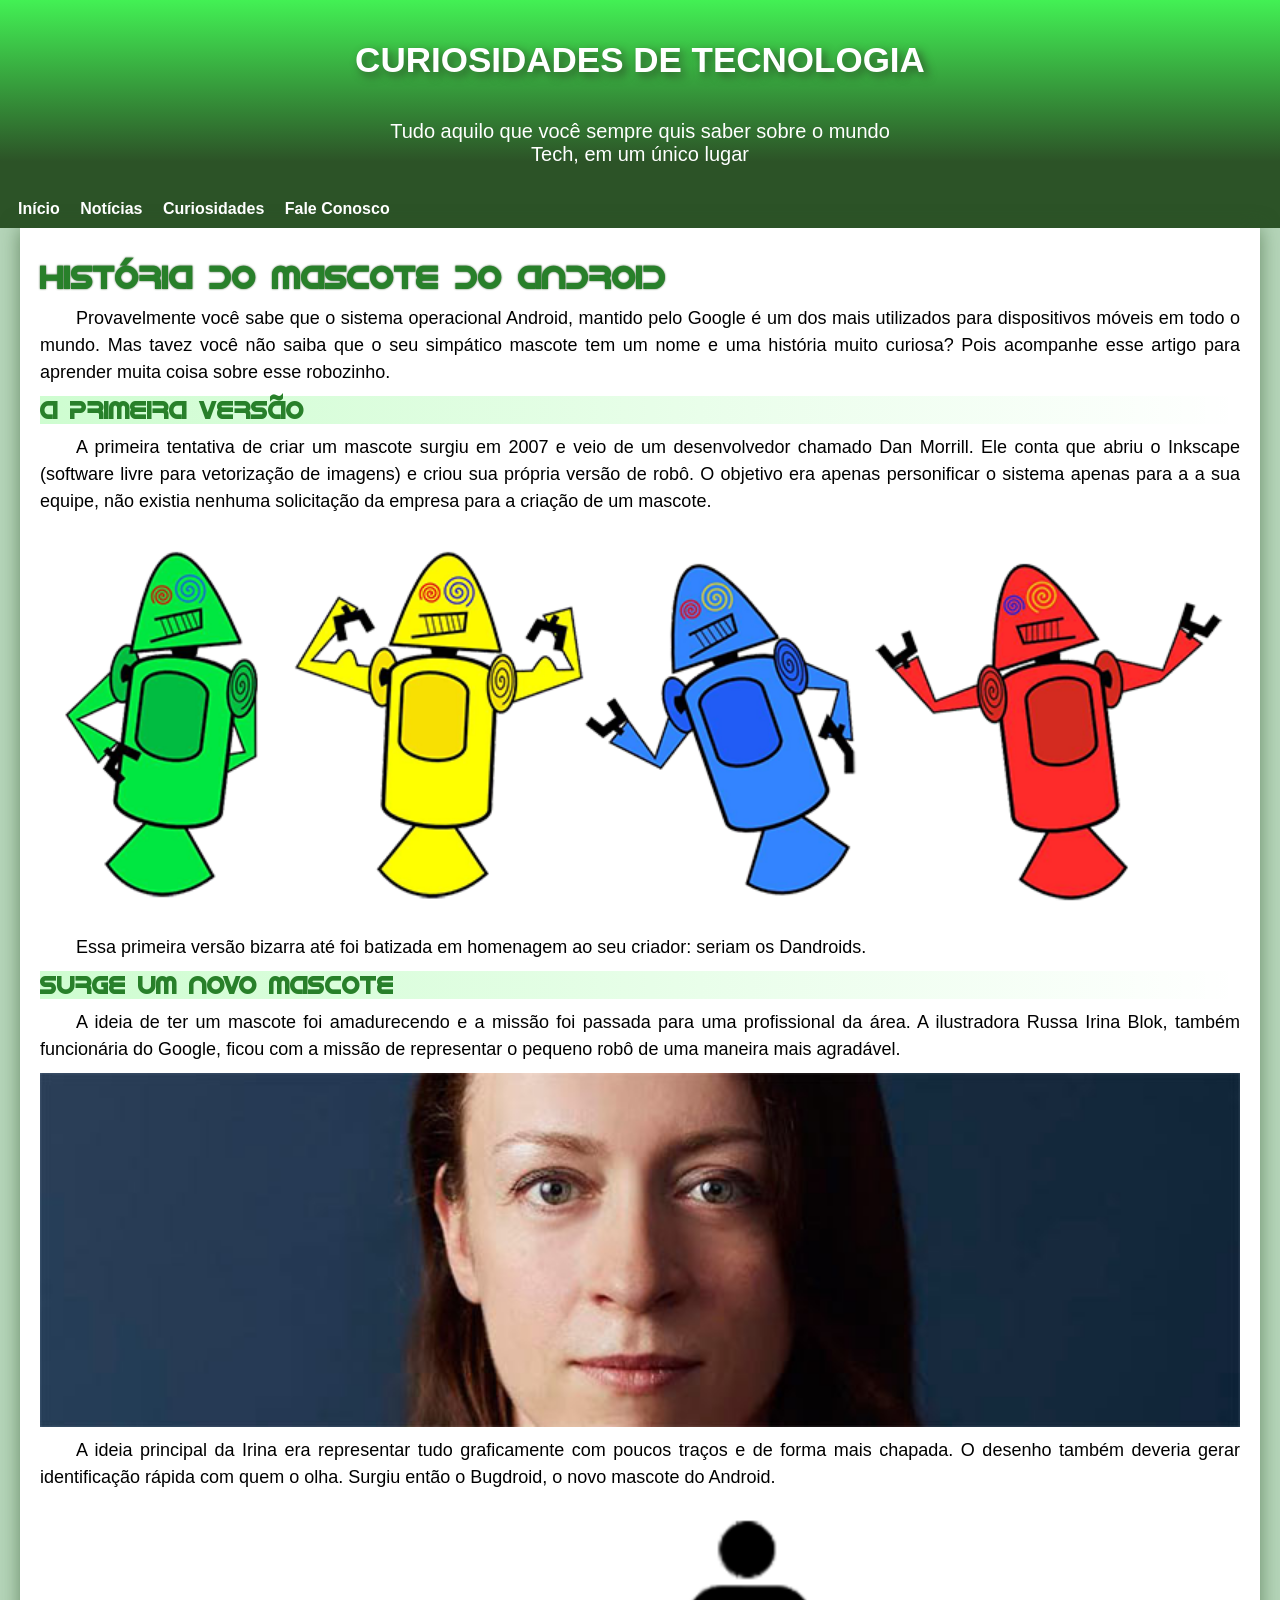
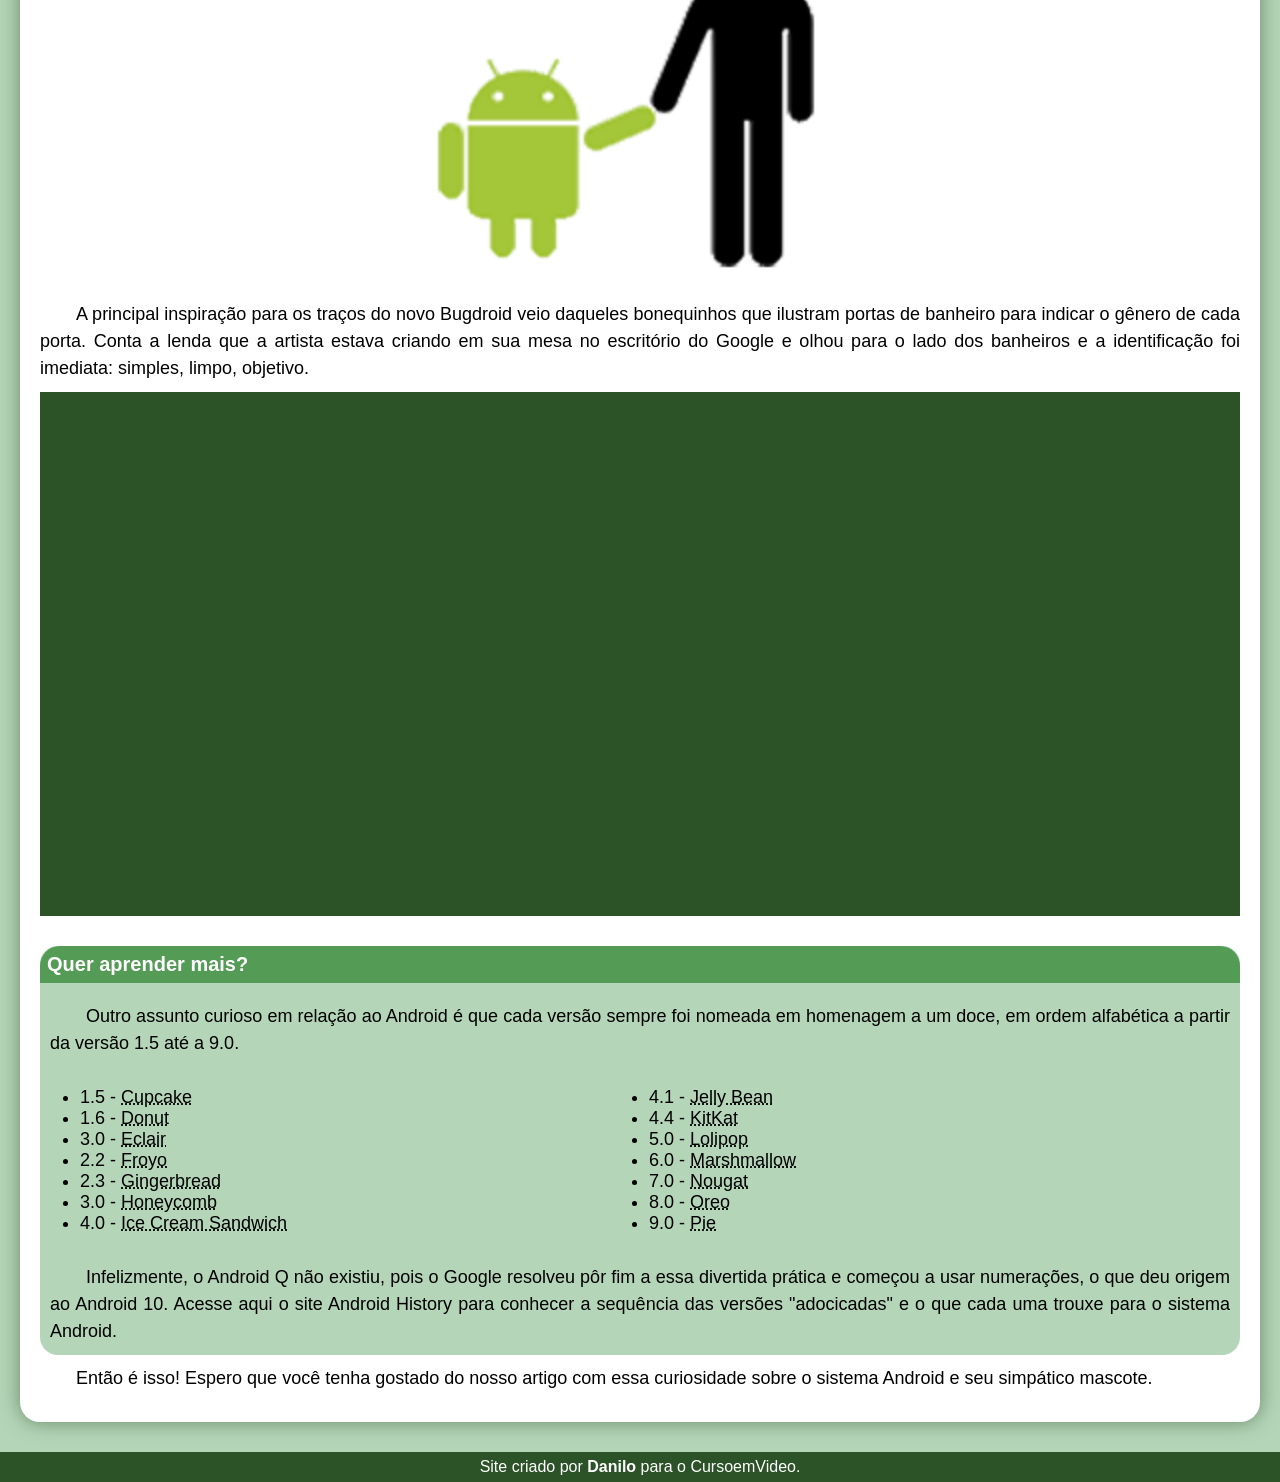
<file: index.html>
<!DOCTYPE html>
<html lang="pt-br">
<head>
    <meta charset="UTF-8">
    <meta name="viewport" content="width=device-width, initial-scale=1.0">
    <title>Desafio-android</title>
    <link rel="stylesheet" href="style.css">
    <link rel="shortcut icon" href="imagens/favicon.ico" type="image/x-icon">
    
</head>
<body>
    <header>
    <h1>CURIOSIDADES DE TECNOLOGIA</h1>
    <p>Tudo aquilo que você sempre quis saber sobre o mundo Tech, em um único lugar</p>
    </header>

    <nav>
        <a href="#">Início</a>
        <a href="#">Notícias</a>
        <a href="#">Curiosidades</a>
        <a href="#">Fale Conosco</a>
    </nav>
        
    <main>
        <h1>História do Mascote do Android</h1>

        <p>Provavelmente você sabe que o sistema operacional Android, mantido pelo Google é um dos mais utilizados para dispositivos móveis em todo o mundo. Mas tavez você não saiba que o seu simpático mascote tem um nome e uma história muito curiosa? Pois acompanhe esse artigo para aprender muita coisa sobre esse robozinho.</p>

        <h2>A primeira versão</h2>

        <p>A primeira tentativa de criar um mascote surgiu em 2007 e veio de um desenvolvedor chamado Dan Morrill. Ele conta que abriu o Inkscape (software livre para vetorização de imagens) e criou sua própria versão de robô. O objetivo era apenas personificar o sistema apenas para a a sua equipe, não existia nenhuma solicitação da empresa para a criação de um mascote.</p>

        <picture>
            <source media="(max-width: 600px)" srcset="imagens/dan-droids-pq.png">
            <img src="imagens/dan-droids.png" alt="Dan Droids">
        </picture>

        <p>Essa primeira versão bizarra até foi batizada em homenagem ao seu criador: seriam os Dandroids.</p>

        <h2>Surge um novo mascote</h2>

        <p>A ideia de ter um mascote foi amadurecendo e a missão foi passada para uma profissional da área. A ilustradora Russa Irina Blok, também funcionária do Google, ficou com a missão de representar o pequeno robô de uma maneira mais agradável.</p>

        <picture>
            <source media="(max-width: 600px)" srcset="imagens/irina-blok-pq.jpg">
            <img src="imagens/irina-blok.jpg" alt="Irina Blok">
        </picture>

        <p>A ideia principal da Irina era representar tudo graficamente com poucos traços e de forma mais chapada. O desenho também deveria gerar identificação rápida com quem o olha. Surgiu então o Bugdroid, o novo mascote do Android.</p>

        <picture>
            <img class=bug src="imagens/bugdroid.png" alt="Bugdroid">
        </picture>

        <p>A principal inspiração para os traços do novo Bugdroid veio daqueles bonequinhos que ilustram portas de banheiro para indicar o gênero de cada porta. Conta a lenda que a artista estava criando em sua mesa no escritório do Google e olhou para o lado dos banheiros e a identificação foi imediata: simples, limpo, objetivo.</p>

        <div class="video">
        <iframe width="560" height="315" src="https://www.youtube.com/embed/5K4pEk19nhs?si=AKT3B5P1GKWlfp6b" title="YouTube video player" frameborder="0" allow="accelerometer; autoplay; clipboard-write; encrypted-media; gyroscope; picture-in-picture; web-share" allowfullscreen></iframe>
        </div>

        <aside>
            <h2>Quer aprender mais?</h2>

            <p>Outro assunto curioso em relação ao Android é que cada versão sempre foi nomeada em homenagem a um doce, em ordem alfabética a partir da versão 1.5 até a 9.0.</p>

            <ul>
               
                <li>1.5 - <abbr title="Bolinho">Cupcake</abbr></li>
                <li>1.6 - <abbr title="Rosquinha">Donut</abbr></li>
                <li>3.0 - <abbr title="Bomba de chocolate">Eclair</abbr></li>
                <li>2.2 - <abbr title="iorgut de frutas">Froyo</abbr></li>
                <li>2.3 - <abbr title="Pão de gengibre">Gingerbread</abbr></li>
                <li>3.0 - <abbr title="Favo de mel">Honeycomb</abbr></li>
                <li>4.0 - <abbr title="Sanduíche de sorvete">Ice Cream Sandwich</abbr></li>
               
                <li>4.1 - <abbr title="Jujuba">Jelly Bean</abbr></li>
                <li>4.4 - <abbr title="Kitkat">KitKat</abbr></li>
                <li>5.0 - <abbr title="Pirulito">Lolipop</abbr></li>
                <li>6.0 - <abbr title="Marshmallow">Marshmallow</abbr></li>
                <li>7.0 - <abbr title="Nougat">Nougat</abbr></li>
                <li>8.0 - <abbr title="Oreo">Oreo</abbr></li>
                <li>9.0 - <abbr title="Torta">Pie</abbr></li>
              
            </ul>

            <p>
                Infelizmente, o Android Q não existiu, pois o Google resolveu pôr fim a essa divertida prática e começou a usar numerações, o que deu origem ao Android 10.
                Acesse aqui o site Android History para conhecer a sequência das versões "adocicadas" e o que cada uma trouxe para o sistema Android.
            </p>
            
        </aside>

        <p>Então é isso! Espero que você tenha gostado do nosso artigo com essa curiosidade sobre o sistema Android e seu simpático mascote.</p>
    </main>

    <footer>
        Site criado por <strong>Danilo</strong> para o CursoemVideo.
    </footer>


</body>
</html>
</file>
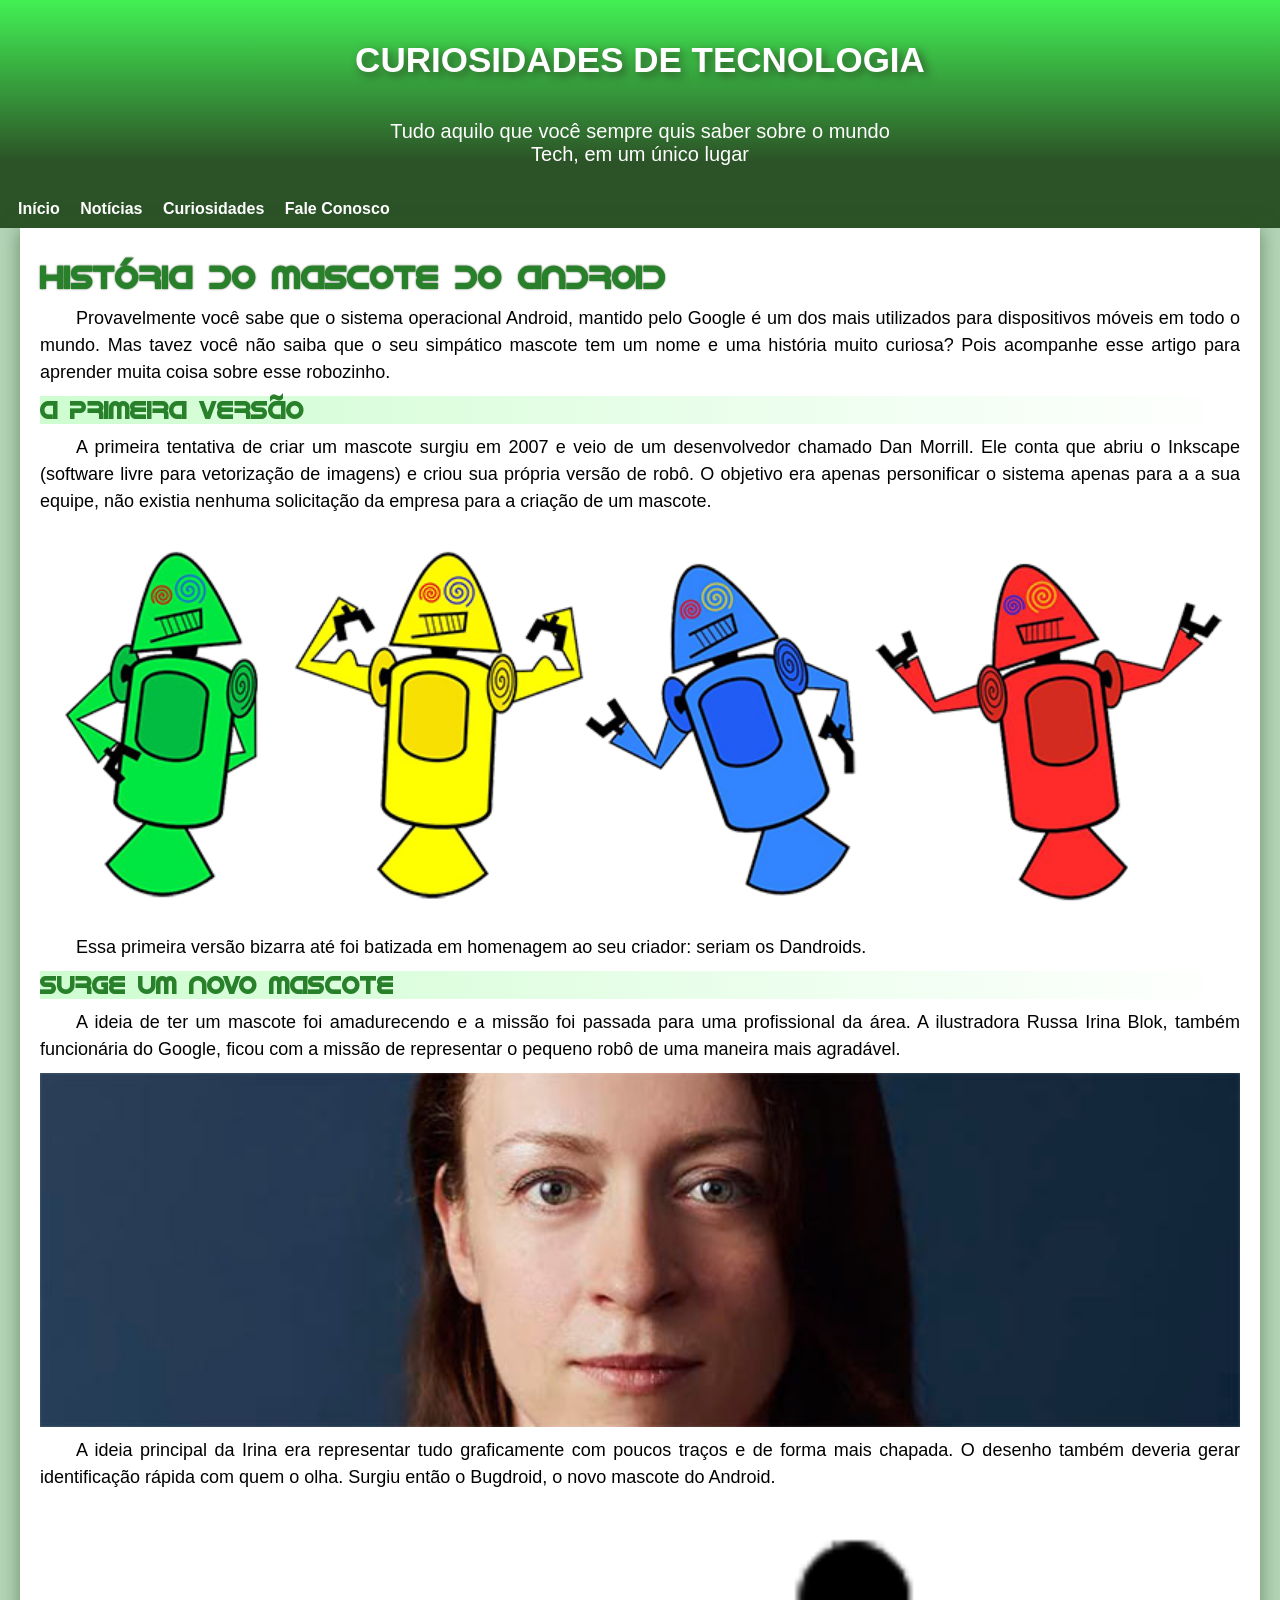
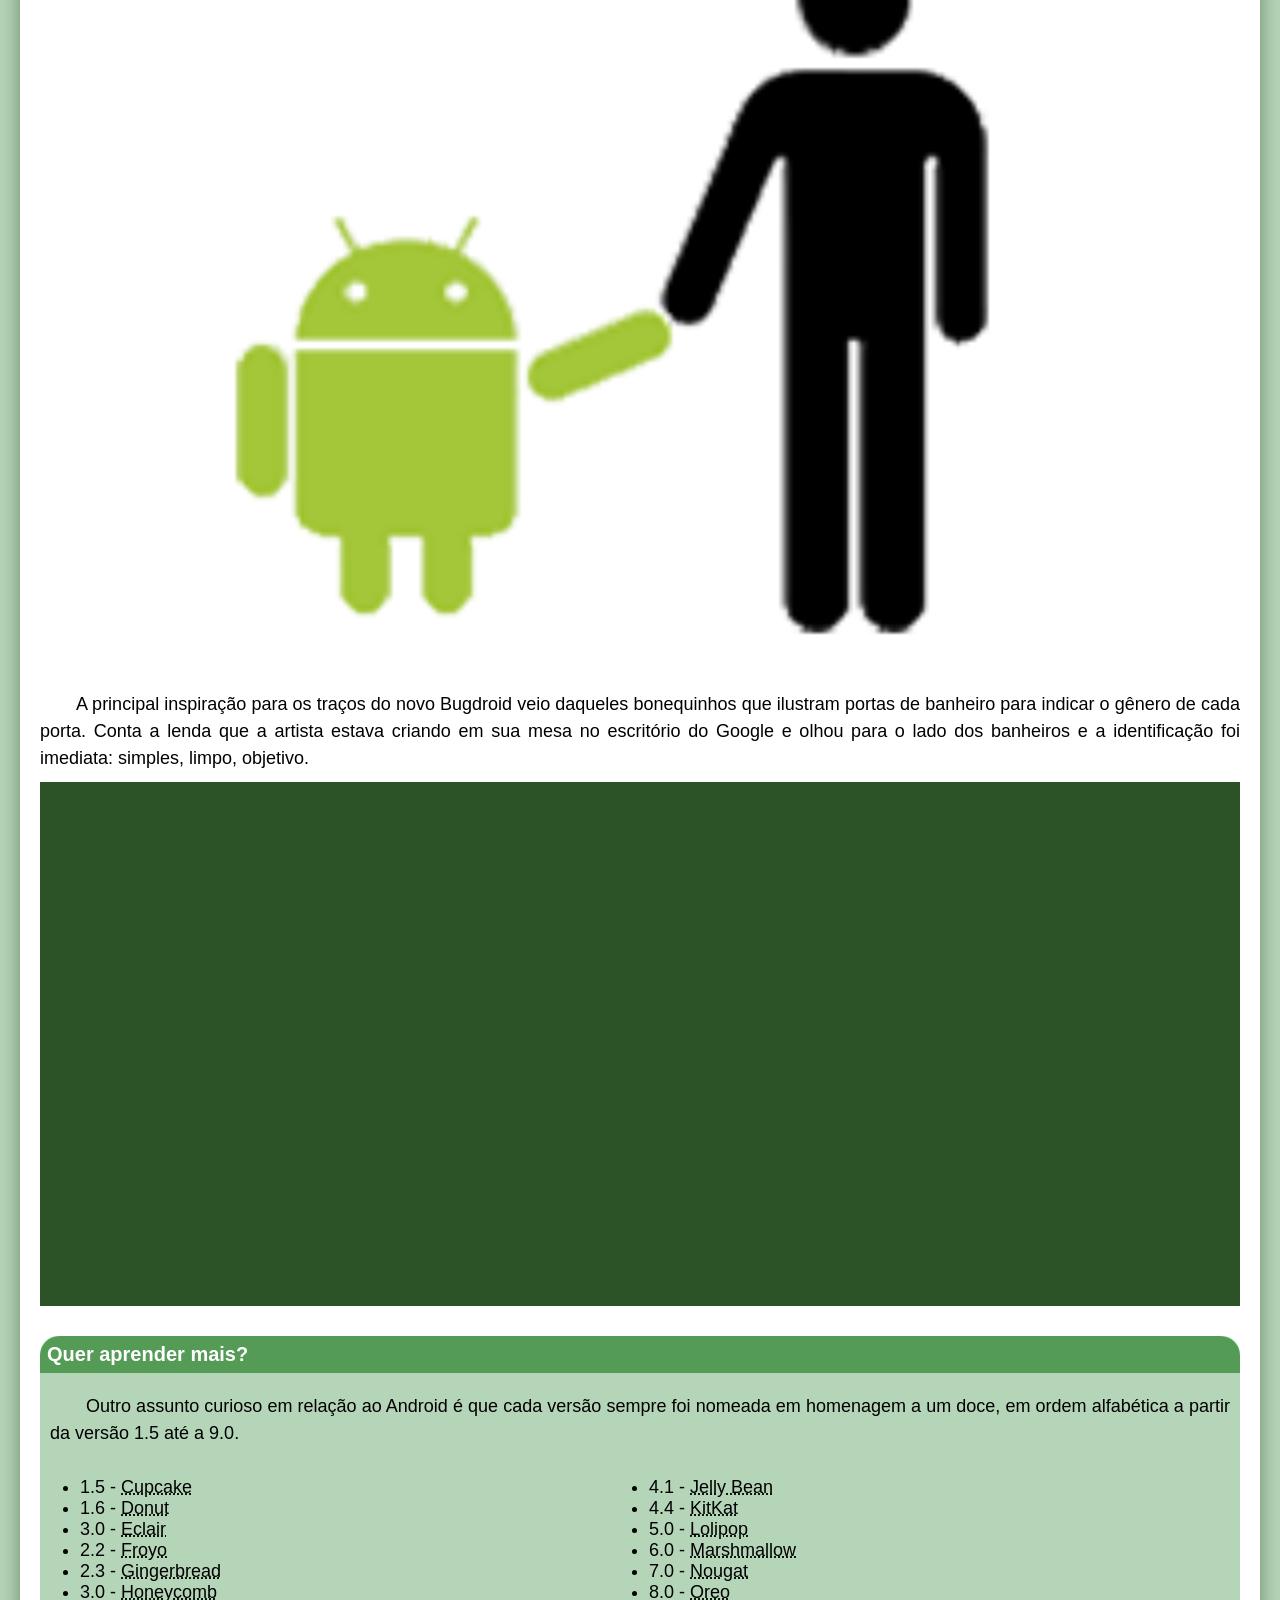
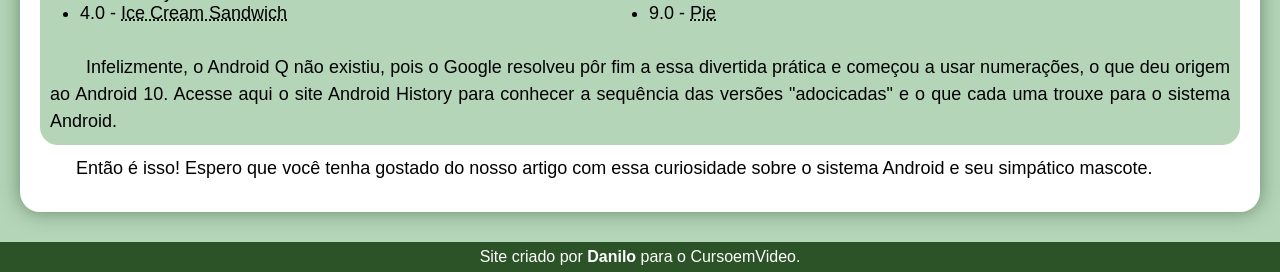
<file: index.html.html>
<!DOCTYPE html>
<html lang="pt-br">
<head>
    <meta charset="UTF-8">
    <meta name="viewport" content="width=device-width, initial-scale=1.0">
    <title>Desafio-android</title>
    <link rel="stylesheet" href="style.css">
    <link rel="shortcut icon" href="imagens/favicon.ico" type="image/x-icon">
    
</head>
<body>
    <header>
    <h1>CURIOSIDADES DE TECNOLOGIA</h1>
    <p>Tudo aquilo que você sempre quis saber sobre o mundo Tech, em um único lugar</p>
    </header>

    <nav>
        <a href="#">Início</a>
        <a href="#">Notícias</a>
        <a href="#">Curiosidades</a>
        <a href="#">Fale Conosco</a>
    </nav>
        
    <main>
        <h1>História do Mascote do Android</h1>

        <p>Provavelmente você sabe que o sistema operacional Android, mantido pelo Google é um dos mais utilizados para dispositivos móveis em todo o mundo. Mas tavez você não saiba que o seu simpático mascote tem um nome e uma história muito curiosa? Pois acompanhe esse artigo para aprender muita coisa sobre esse robozinho.</p>

        <h2>A primeira versão</h2>

        <p>A primeira tentativa de criar um mascote surgiu em 2007 e veio de um desenvolvedor chamado Dan Morrill. Ele conta que abriu o Inkscape (software livre para vetorização de imagens) e criou sua própria versão de robô. O objetivo era apenas personificar o sistema apenas para a a sua equipe, não existia nenhuma solicitação da empresa para a criação de um mascote.</p>

        <img src="imagens/dan-droids.png" alt="Dan Droids">

        <p>Essa primeira versão bizarra até foi batizada em homenagem ao seu criador: seriam os Dandroids.</p>

        <h2>Surge um novo mascote</h2>

        <p>A ideia de ter um mascote foi amadurecendo e a missão foi passada para uma profissional da área. A ilustradora Russa Irina Blok, também funcionária do Google, ficou com a missão de representar o pequeno robô de uma maneira mais agradável.</p>

        <img src="imagens/irina-blok.jpg" alt="Irina Blok">

        <p>A ideia principal da Irina era representar tudo graficamente com poucos traços e de forma mais chapada. O desenho também deveria gerar identificação rápida com quem o olha. Surgiu então o Bugdroid, o novo mascote do Android.</p>

        <img src="imagens/bugdroid.png" alt="Bugdroid">

        <p>A principal inspiração para os traços do novo Bugdroid veio daqueles bonequinhos que ilustram portas de banheiro para indicar o gênero de cada porta. Conta a lenda que a artista estava criando em sua mesa no escritório do Google e olhou para o lado dos banheiros e a identificação foi imediata: simples, limpo, objetivo.</p>

        <div class="video">
        <iframe class="video" width="660" height="415" src="https://www.youtube.com/embed/5K4pEk19nhs?si=AKT3B5P1GKWlfp6b" title="YouTube video player" frameborder="0" allow="accelerometer; autoplay; clipboard-write; encrypted-media; gyroscope; picture-in-picture; web-share" allowfullscreen></iframe>
        </div>

        <aside>
            <h2>Quer aprender mais?</h2>

            <p>Outro assunto curioso em relação ao Android é que cada versão sempre foi nomeada em homenagem a um doce, em ordem alfabética a partir da versão 1.5 até a 9.0.</p>

            <ul>
               
                <li>1.5 - <abbr title="Bolinho">Cupcake</abbr></li>
                <li>1.6 - <abbr title="Rosquinha">Donut</abbr></li>
                <li>3.0 - <abbr title="Bomba de chocolate">Eclair</abbr></li>
                <li>2.2 - <abbr title="iorgut de frutas">Froyo</abbr></li>
                <li>2.3 - <abbr title="Pão de gengibre">Gingerbread</abbr></li>
                <li>3.0 - <abbr title="Favo de mel">Honeycomb</abbr></li>
                <li>4.0 - <abbr title="Sanduíche de sorvete">Ice Cream Sandwich</abbr></li>
               
                <li>4.1 - <abbr title="Jujuba">Jelly Bean</abbr></li>
                <li>4.4 - <abbr title="Kitkat">KitKat</abbr></li>
                <li>5.0 - <abbr title="Pirulito">Lolipop</abbr></li>
                <li>6.0 - <abbr title="Marshmallow">Marshmallow</abbr></li>
                <li>7.0 - <abbr title="Nougat">Nougat</abbr></li>
                <li>8.0 - <abbr title="Oreo">Oreo</abbr></li>
                <li>9.0 - <abbr title="Torta">Pie</abbr></li>
              
            </ul>

            <p>
                Infelizmente, o Android Q não existiu, pois o Google resolveu pôr fim a essa divertida prática e começou a usar numerações, o que deu origem ao Android 10.
                Acesse aqui o site Android History para conhecer a sequência das versões "adocicadas" e o que cada uma trouxe para o sistema Android.
            </p>
            
        </aside>

        <p>Então é isso! Espero que você tenha gostado do nosso artigo com essa curiosidade sobre o sistema Android e seu simpático mascote.</p>
    </main>

    <footer>
        Site criado por <strong>Danilo</strong> para o CursoemVideo.
    </footer>


</body>
</html>
</file>
<file: style.css>
@charset "UTF-8";

@font-face {
    font-family: "Android";
    src: url(fontes/idroid.otf);
}

@import url('https://fonts.googleapis.com/css2?family=Oswald:wght@200;500;700&display=swap');

*{
    margin: 0px;
    padding: 0px;

}
:root {
    --cor1: #00EF16;
    --cor2: #2AD132;
    --cor3: #22A82F;
    --cor4: #28802A;
    --cor5: #2C5327;

    --font-1: 'Android', arial;
    --font-2: 'Oswald', sans-serif;

}

body{
    background-color: #0d74184d;
    
}

header{
    text-align: center;
    background-image: linear-gradient(to bottom, #05ff1ea6, #2c5327 85% );
    min-height: 150px;
    padding-top: 40px;
}

header > h1{
    font-size: 35px;
    font-weight: 800;
    font-family: var(--font-2);
    text-shadow: #2C5327 4px 4px 10px;
    color: white;
    margin-bottom: 20px;
   
}

header > p{
    font-size: 20px;
    font-family: var(--font-2);
    color: white;
    padding: 20px;
    margin: auto;
    max-width: 500px;

}

nav{
    background-color: #2C5327;
    font-family: var(--font-2);;
    font-weight: bold;
    padding: 10px;
 
}

nav > a{
    text-decoration: none;
    text-align: center;
    color: white;
    padding: 8px;
    border-radius: 5px;
    transition-duration: 0.3s;
    
}

nav > a:hover{
    background-color: var(--cor2);
    color: var(--cor5);
    
}

main{
    background-color: white;
    box-shadow: #2c532794 0px 0px 20px;
    min-width: 300px;
    max-width: 1200px;
    margin: auto;
    padding: 20px;
    border-bottom-left-radius: 20px;
    border-bottom-right-radius: 20px;
    
}

main > h1{
    font-family: var(--font-1);
    font-weight: 800;
    color: var(--cor4);
    text-shadow: #2C5327 0px 0px 2px;
    margin: 10px 0px;
}

main > h2{
    font-family: var(--font-1);
    font-weight: 800;
    color: var(--cor4);
    background-image: linear-gradient(to right, #0ff51a34, rgba(255, 255, 255, 0));
    margin: 10px 0px;
}

main > p{
    text-align: justify;
    text-indent: 2em;
    line-height: 1.5em;
    font-size: 18px;
    font-family: Arial, Helvetica, sans-serif;
    margin: 10px 0px;
}

img{
    margin: auto;
    width: 100%;
    display: block;
    
}

img.bug{
    width: 50%;
}

div.video{
    background-color: var(--cor5);
    margin-bottom: 30px;
    padding: 20px ;
    padding-bottom: 42%;
    position: relative;
}

div.video >iframe{
    position: absolute;
    top: 5%;
    left: 15%;
    width: 70%;
    height: 90%;

}

aside{
    font-size: 18px;
    border-radius: 1em;
    font-family: Arial, Helvetica, sans-serif;
    background-color: #0d74184d;
}

aside > h2{
    color: white;
    font-size: 20px;
    padding: 7px;
    border-radius: 1em 1em 0em 0em;
    margin: 0px 0px 10px 0px;
    font-family: var(--font-2);
    background-color: #288029af;
}

aside > ul{
    margin: 0px 20px;
    padding: 20px;
    columns: 2;
}

aside > p{
    text-align: justify;
    text-indent: 2em;
    font-size: 18px;
    font-family: Arial, Helvetica, sans-serif;
    padding: 10px;
    line-height: 1.5em;
}

footer{
    color: white;
    font-family: Arial, Helvetica, sans-serif;
    text-align: center;
    background-color: var(--cor5);
    margin-top: 30px;
    padding: 6px;
}
</file>
